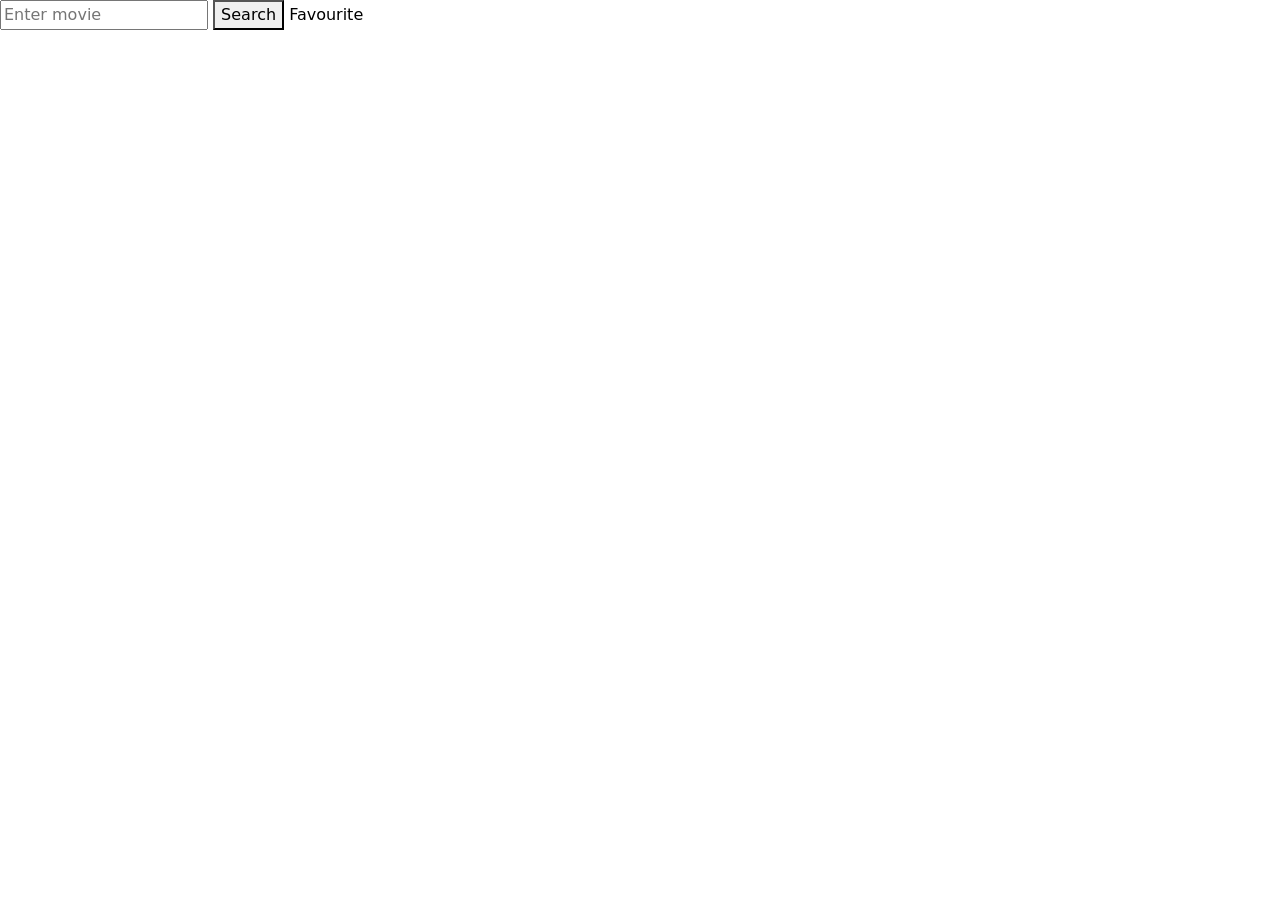
<file: index.html>
<!DOCTYPE html>
<html lang="en">
<head>
    <meta charset="UTF-8">
    <meta name="viewport" content="width=device-width, initial-scale=1.0">
    <title>Document</title>
    <link href="https://cdn.jsdelivr.net/npm/bootstrap@5.3.2/dist/css/bootstrap.min.css" rel="stylesheet" integrity="sha384-T3c6CoIi6uLrA9TneNEoa7RxnatzjcDSCmG1MXxSR1GAsXEV/Dwwykc2MPK8M2HN" crossorigin="anonymous">

</head>
<body>
    <div class="row">
        <div class="col">
            <input placeholder="Enter movie" id="searchBox">
            <button onclick="showMovies()">Search</button>
             <a onclick="showFavMovie()" href="./fave.html" style="text-decoration: none;color:black">Favourite</a></button> 

         </div>
    </div>
    <div class="row" id="movies_list">
     
    </div>
    
    <script src="https://cdn.jsdelivr.net/npm/bootstrap@5.3.2/dist/js/bootstrap.bundle.min.js" integrity="sha384-C6RzsynM9kWDrMNeT87bh95OGNyZPhcTNXj1NW7RuBCsyN/o0jlpcV8Qyq46cDfL" crossorigin="anonymous"></script>
    <script src="./new.js"></script>

</body>
</html>
</file>
